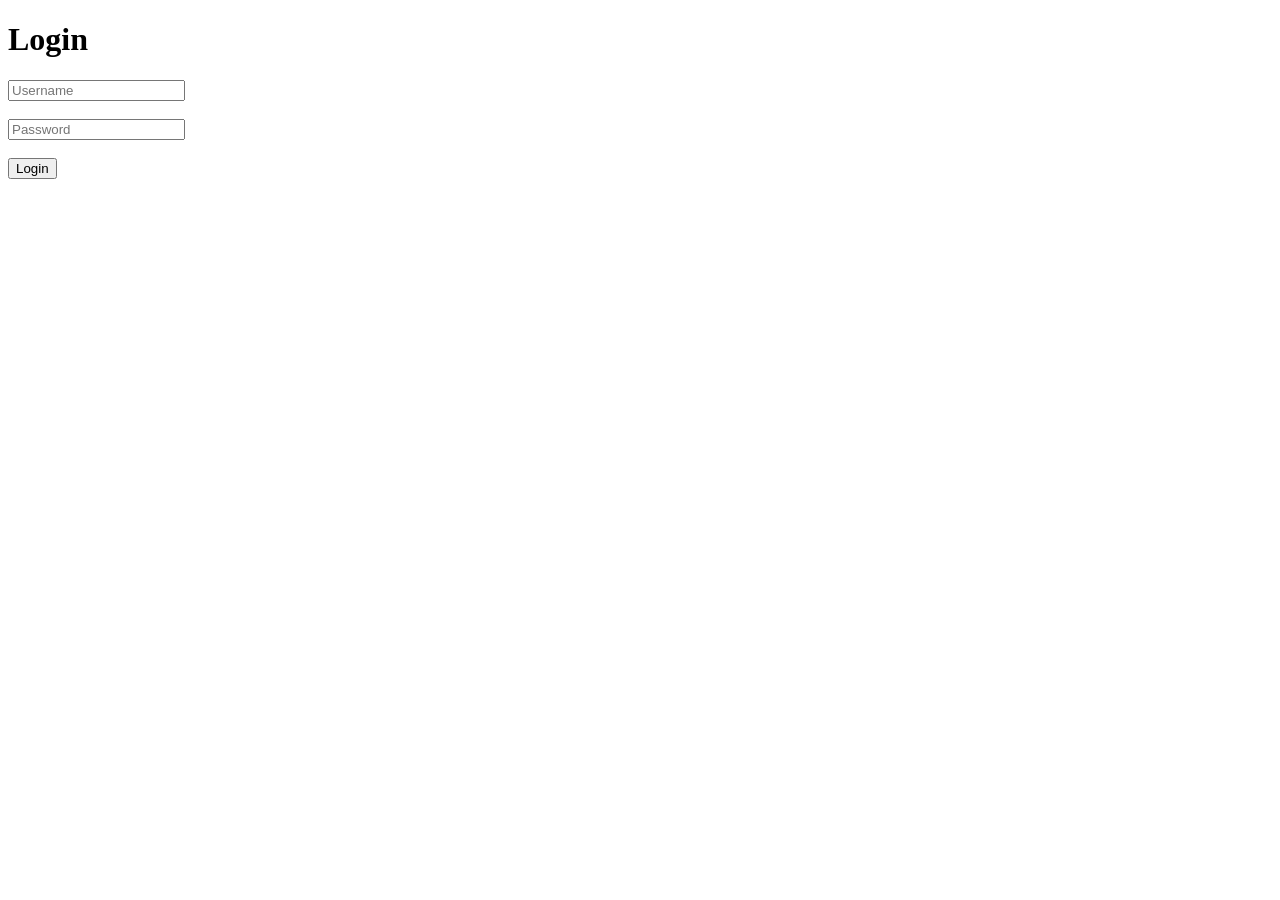
<file: templates/login.html>
<!DOCTYPE html>
<html>
<head>
    <title>Login</title>
</head>

<body>

<h1>Login</h1>

<form method="POST">

    <input
        type="text"
        name="username"
        placeholder="Username"
        required>

    <br><br>

    <input
        type="password"
        name="password"
        placeholder="Password"
        required>

    <br><br>

    <button type="submit">
        Login
    </button>

</form>

</body>
</html>
</file>
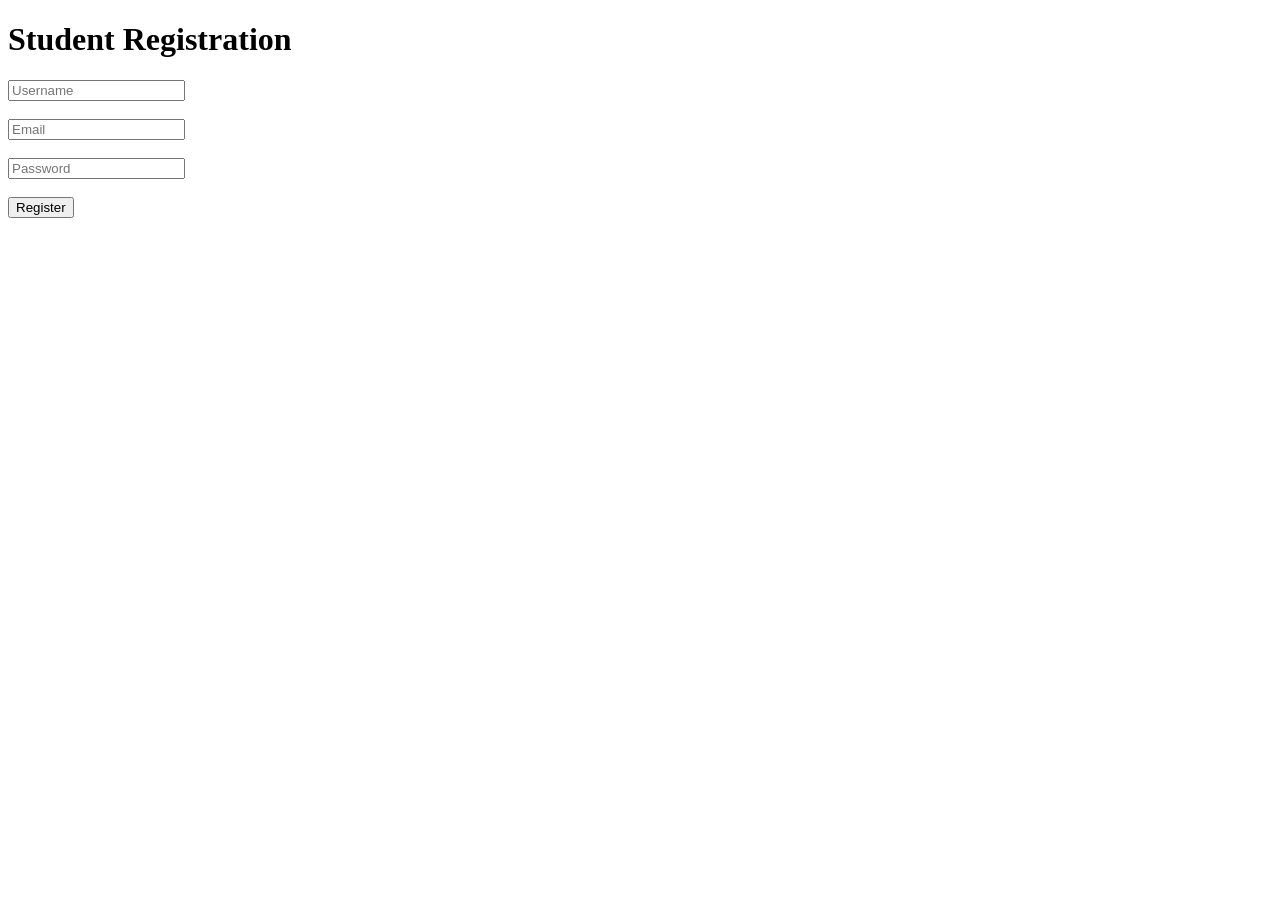
<file: templates/register.html>
<!DOCTYPE html>
<html>
<head>
    <title>Register</title>
</head>

<body>

<h1>Student Registration</h1>

<form method="POST">

    <input
        type="text"
        name="username"
        placeholder="Username"
        required>

    <br><br>

    <input
        type="email"
        name="email"
        placeholder="Email"
        required>

    <br><br>

    <input
        type="password"
        name="password"
        placeholder="Password"
        required>

    <br><br>

    <button type="submit">
        Register
    </button>

</form>

</body>
</html>
</file>
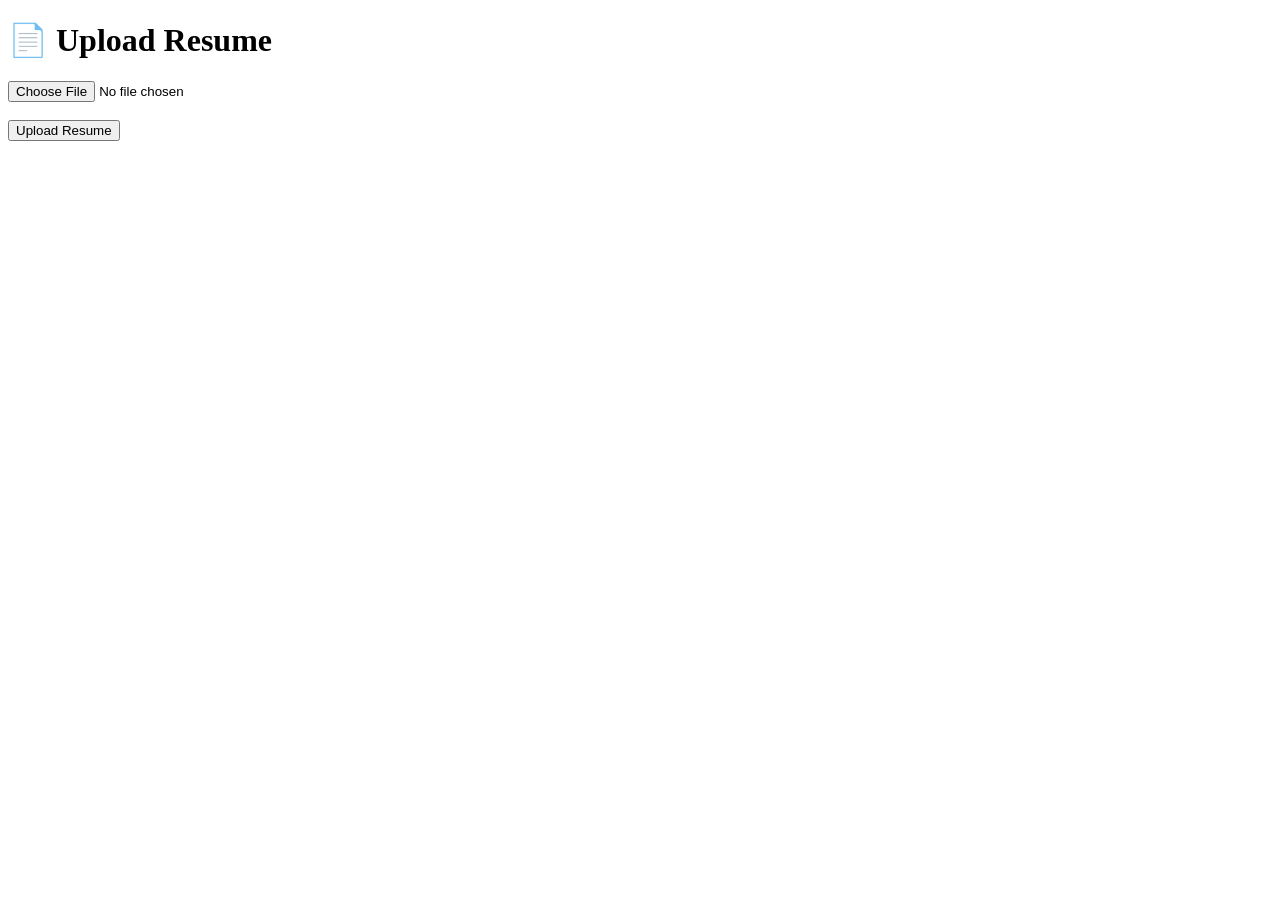
<file: templates/upload_resume.html>
<!DOCTYPE html>
<html>

<head>
    <title>Upload Resume</title>
</head>

<body>

    <h1>📄 Upload Resume</h1>

    <form method="POST" enctype="multipart/form-data">

        <input
            type="file"
            name="resume"
            required>

        <br><br>

        <button type="submit">
            Upload Resume
        </button>

    </form>

</body>

</html>
</file>
